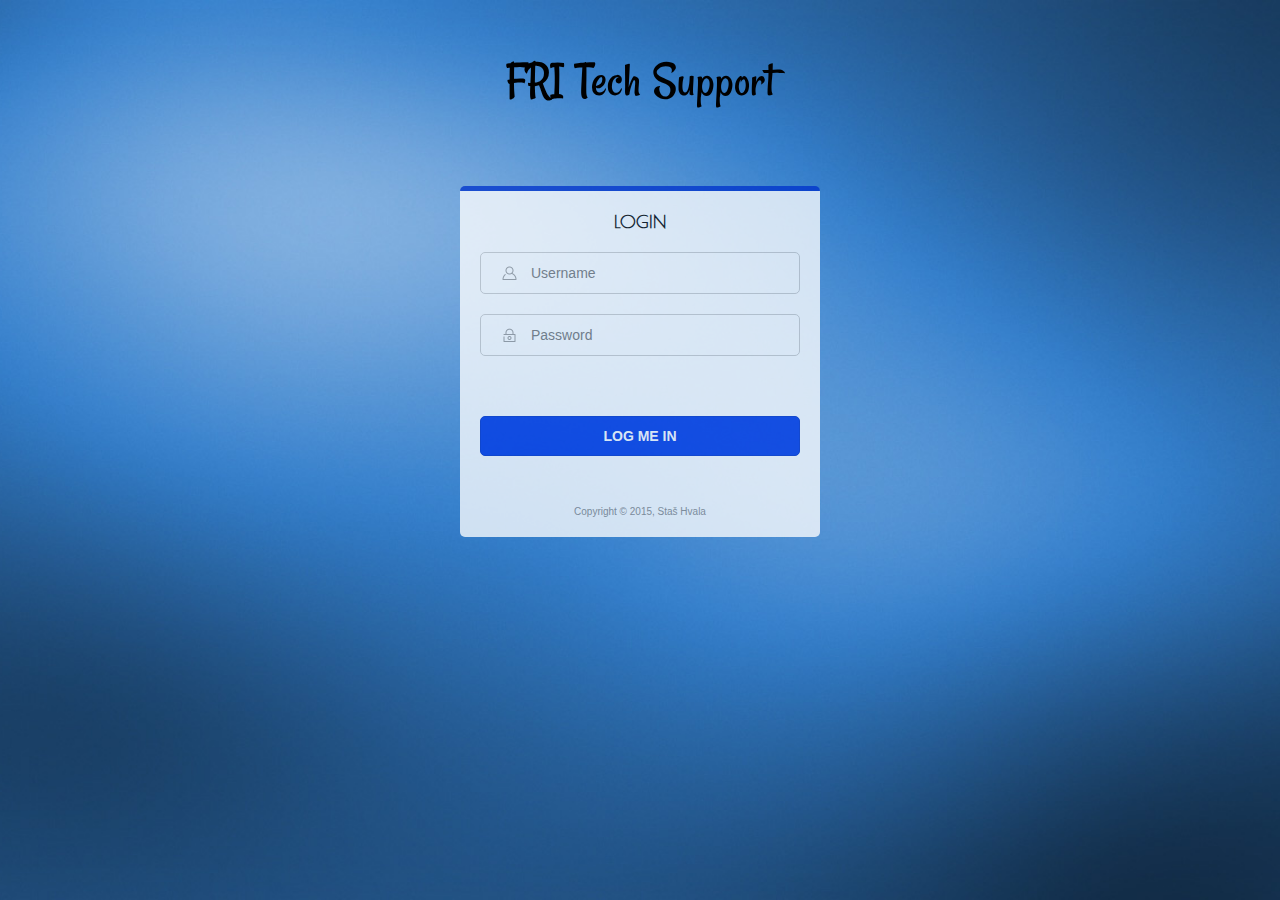
<file: index.html>
<!DOCTYPE html>
<html>
	<head>
		<META HTTP-EQUIV="Content-Type" CONTENT="text/html; charset=utf-8">
		<link rel="icon" href="res/icons/technical-support-icon.ico" />
		<link rel="stylesheet" type="text/css" href="css/login.css">
		<link href='https://fonts.googleapis.com/css?family=Poiret+One' rel='stylesheet' type='text/css'>
		<link href='https://fonts.googleapis.com/css?family=Niconne' rel='stylesheet' type='text/css'>
		<link href='https://fonts.googleapis.com/css?family=Rancho' rel='stylesheet' type='text/css'>

		<title>Login</title>
	</head>
	
	<body>

		<div class="company_logo">FRI Tech Support</div>

		<form action="html/dashboard.html">
			<div class="login-block">
			    <h1 class="login-font">Login</h1>
			    
			    <input type="text" value="" placeholder="Username" id="username" />
			    <input type="password" value="" placeholder="Password" id="password" />
			    <button type="submit" name="userLogin" id="loginButton">Log me in</button>
				<footer>Copyright &copy; 2015, Staš Hvala</footer>
			</div>
			
		</form>

	</body>

</html>
</file>
<file: css/login.css>
body {
    background: url('../res/background/login_background1.jpg') no-repeat fixed center center;
    background-size: cover;
}

.company_logo {
    width: 600px;
    height: 36px;
    text-align: center;
    font-family:'Rancho', cursive;
    font-size: 50px;
    margin: 30px auto;
    margin-top: 50px
}

.login-block {
    width: 320px;
    padding: 20px;
    background: #fff;
    border-radius: 5px;
    border-top: 5px solid #0033cc;
    margin: 0 auto;
    margin-top: 100px;
    opacity: 0.77;
}

.login-block h1 {
    text-align: center;
    color: #000;
    font-size: 18px;
    text-transform: uppercase;
    margin-top: 0;
    margin-bottom: 20px;
}

.login-block input {
    width: 100%;
    height: 42px;
    box-sizing: border-box;
    border-radius: 5px;
    border: 1px solid #ccc;
    margin-bottom: 20px;
    font-size: 14px;
    padding: 0 20px 0 50px;
    outline: none;
}

.login-block input#username {
	/*user_icon is sprite, here we load top*/
    background: #fff url('../res/icons/user_icon.png') 20px top no-repeat;
    background-size: 16px 80px;
}

.login-block input#username:focus {
    background: #fff url('../res/icons/user_icon.png') 20px bottom no-repeat;
    background-size: 16px 80px;
}

.login-block input#password {
    background: #fff url('../res/icons/password_icon.png') 20px top no-repeat;
    background-size: 16px 80px;
}

.login-block input#password:focus {
    background: #fff url('../res/icons/password_icon.png') 20px bottom no-repeat;
    background-size: 16px 80px;
}

.login-block input:active, .login-block input:focus {
    border: 1px solid #0039e6;
}

.login-block button {
    width: 100%;
    height: 40px;
    background: #0039e6;
    box-sizing: border-box;
    border-radius: 5px;
    border: 1px solid #0033cc;
    color: #fff;
    font-weight: bold;
    text-transform: uppercase;
    font-size: 14px;
    outline: none;
    cursor: pointer;
    margin-top: 40px;
}

.login-block button:hover {
    background: #4d79ff;
}

footer
{
	color:#8C8C8C;
	font-family:Arial;
	font-size:10px;
	margin-top:50px;
	text-align: center;
}

.login-font{
    font-family: 'Poiret One', cursive;
}
</file>
